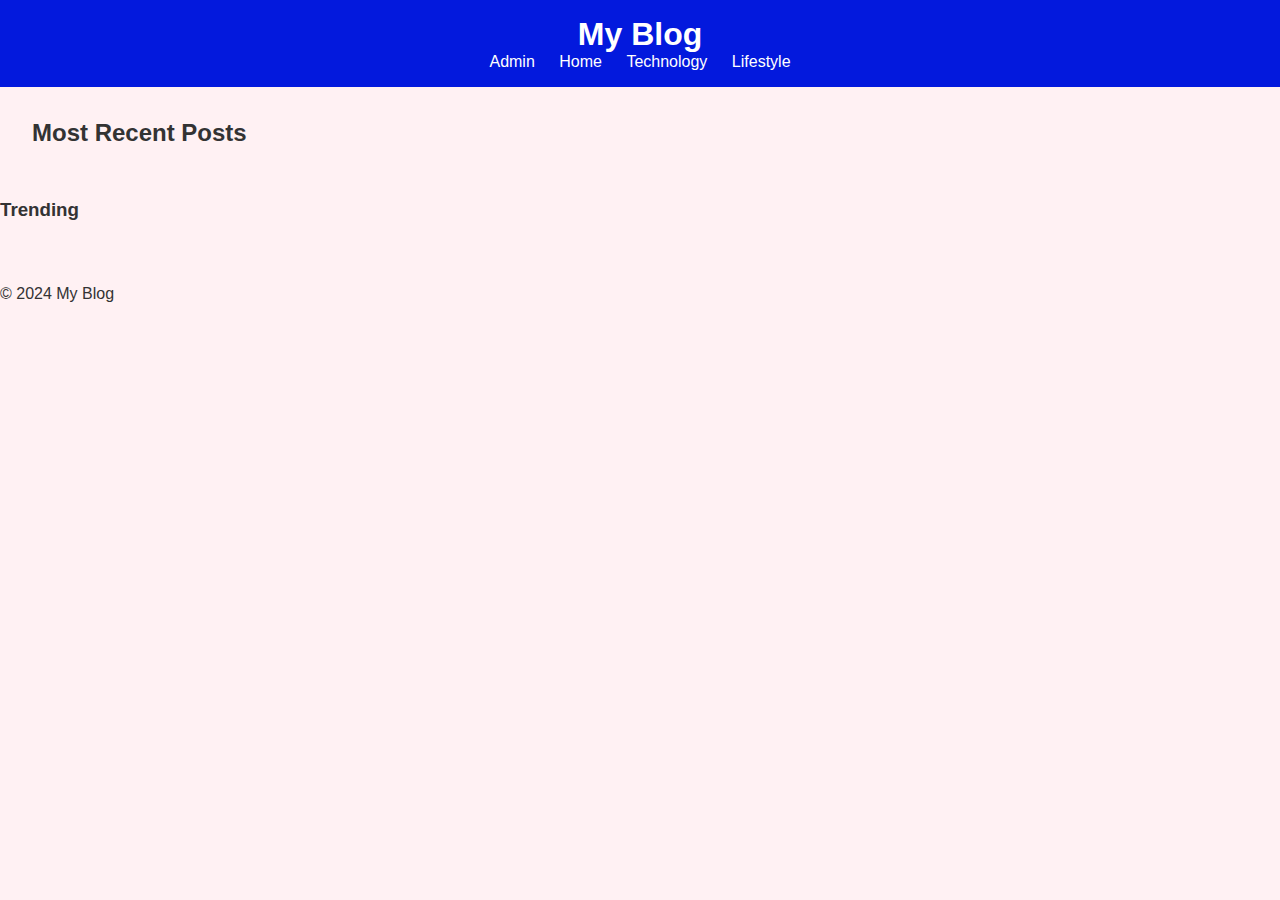
<file: UAS/index.html>
<!DOCTYPE html>
<html lang="id">
<head>
    <meta charset="UTF-8">
    <title>My Blog</title>
    <link rel="stylesheet" href="styles.css">
</head>
<body>
    <header>
        <h1>My Blog</h1>
        <nav>
            <a href="admin.html">Admin</a>
            <a href="index.html">Home</a>
            <a href="technology.html">Technology</a>
            <a href="lifestyle.html">Lifestyle</a>
        </nav>
    </header>
    <main>
        <section class="content">
            <h2>Most Recent Posts</h2>
            <div class="posts" id="post-list">
                <!-- Artikel terbaru dari semua kategori -->
            </div>
            <div class="pagination" id="pagination">
                <!-- Pagination untuk artikel terbaru -->
            </div>
        </section>
        <aside>
            <h3>Trending</h3>
            <div class="trending" id="trending-list">
                <!-- Artikel trending dari semua kategori -->
            </div>
        </aside>
    </main>
    <footer>
        <p>&copy; 2024 My Blog</p>
    </footer>
    <script src="get_articles.js"></script>
    <script>
        document.addEventListener("DOMContentLoaded", function() {
            fetchArticles('recent');  // Menampilkan artikel terbaru dari semua kategori
            fetchArticles('popular');  // Menampilkan artikel trending dari semua kategori
        });

        function fetchArticles(type, page = 1) {
            fetch(`get_articles.php?type=${type}&page=${page}`)
                .then(response => response.json())
                .then(data => {
                    if (type === 'recent') {
                        const postList = document.getElementById('post-list');
                        postList.innerHTML = ''; // Bersihkan isi sebelumnya
                        data.forEach(article => {
                            const articleElement = document.createElement('div');
                            articleElement.classList.add('article');
                            articleElement.innerHTML = `
                                <h3>${article.title}</h3>
                                <p>${article.content}</p>
                                <p>Views: ${article.view_count}</p>
                            `;
                            postList.appendChild(articleElement);
                        });
                    } else if (type === 'popular') {
                        const trendingList = document.getElementById('trending-list');
                        trendingList.innerHTML = ''; // Bersihkan isi sebelumnya
                        data.forEach(article => {
                            const trendingElement = document.createElement('div');
                            trendingElement.classList.add('trending-article');
                            trendingElement.innerHTML = `
                                <h4>${article.title}</h4>
                                <p>Views: ${article.view_count}</p>
                            `;
                            trendingList.appendChild(trendingElement);
                        });
                    }
                })
                .catch(error => console.error('Error fetching articles:', error));
        }
    </script>
</body>
</html>
</file>
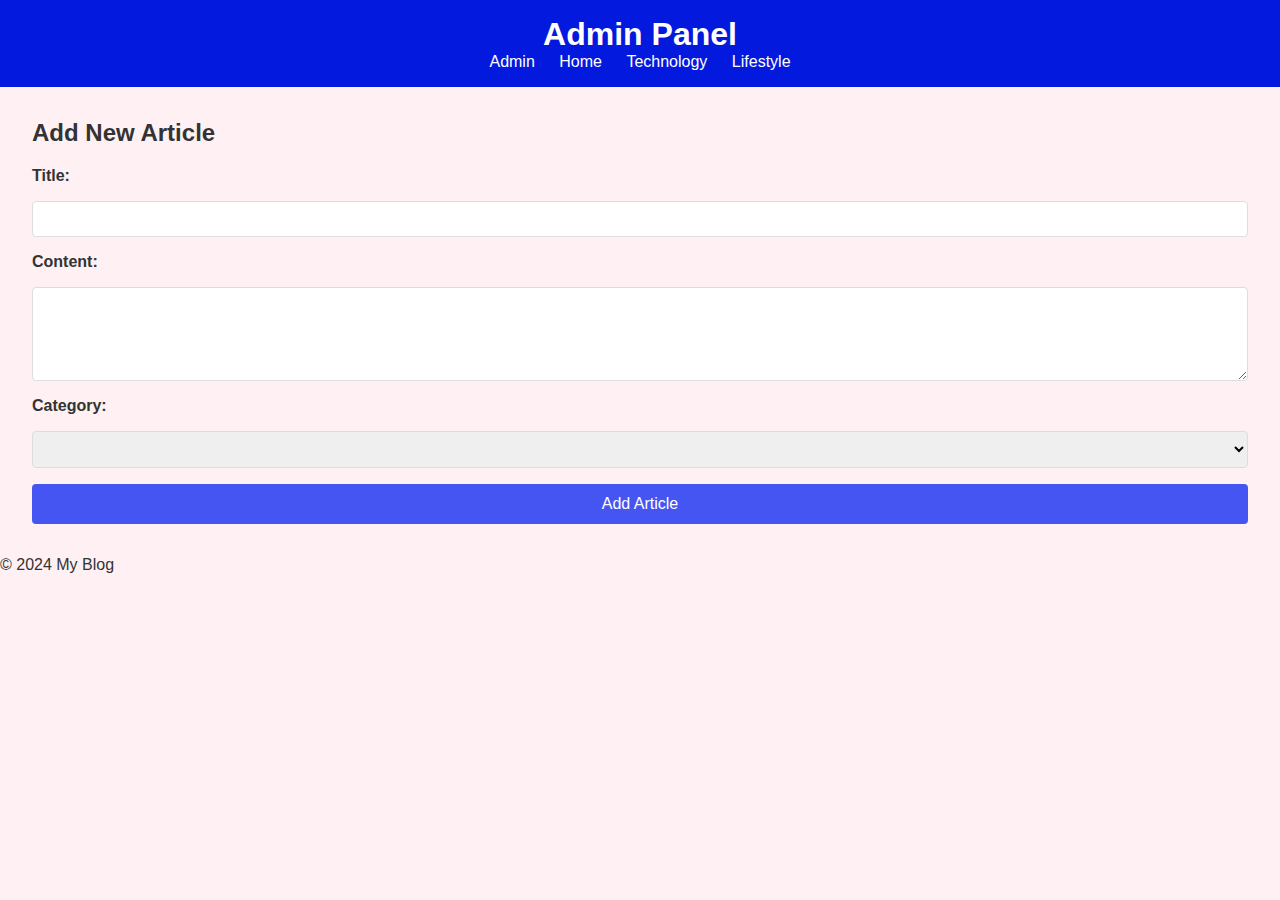
<file: UAS/admin.html>
<!DOCTYPE html>
<html lang="id">
<head>
    <meta charset="UTF-8">
    <title>Admin - Add Article</title>
    <link rel="stylesheet" href="admin.css">
</head>
<body>
    <header>
        <h1>Admin Panel</h1>
        <nav>
            <a href="admin.html">Admin</a>
            <a href="index.html">Home</a>
            <a href="technology.html">Technology</a>
            <a href="lifestyle.html">Lifestyle</a>
        </nav>
    </header>
    <main>
        <section class="content">
            <h2>Add New Article</h2>
            <form id="article-form">
                <label for="title">Title:</label>
                <input type="text" id="title" name="title" required>
                
                <label for="content">Content:</label>
                <textarea id="content" name="content" rows="4" required></textarea>
                
                <label for="category">Category:</label>
                <select id="category" name="category" required>
                    <!-- Kategori akan dimuat melalui JavaScript -->
                </select>
                
                <button type="submit">Add Article</button>
            </form>
            <div id="message" style="margin-top: 1rem;"></div>
        </section>
    </main>
    <footer>
        <p>&copy; 2024 My Blog</p>
    </footer>
    <script>
        // Fungsi untuk memuat kategori dari database
        function loadCategories() {
            fetch('get_categories.php')
                .then(response => response.json())
                .then(data => {
                    const categorySelect = document.getElementById('category');
                    data.forEach(category => {
                        const option = document.createElement('option');
                        option.value = category.id;
                        option.textContent = category.name;
                        categorySelect.appendChild(option);
                    });
                })
                .catch(error => console.error('Error loading categories:', error));
        }

        document.addEventListener("DOMContentLoaded", function() {
            loadCategories(); // Memuat kategori saat halaman dimuat

            document.getElementById('article-form').addEventListener('submit', function(event) {
                event.preventDefault(); // Mencegah pengiriman form secara default

                const title = document.getElementById('title').value;
                const content = document.getElementById('content').value;
                const category = document.getElementById('category').value;

                // Mengirim data artikel ke server
                fetch('add_article.php', {
                    method: 'POST',
                    headers: {
                        'Content-Type': 'application/json'
                    },
                    body: JSON.stringify({ title, content, category })
                })
                .then(response => response.json())
                .then(data => {
                    if (data.success) {
                        document.getElementById('message').innerText = 'Article added successfully!';
                        document.getElementById('article-form').reset(); // Reset form setelah berhasil
                    } else {
                        document.getElementById('message').innerText = 'Failed to add article: ' + data.error;
                    }
                })
                .catch(error => {
                    document.getElementById('message').innerText = 'Error: ' + error;
                });
            });
        });
    </script>
</body>
</html>
</file>
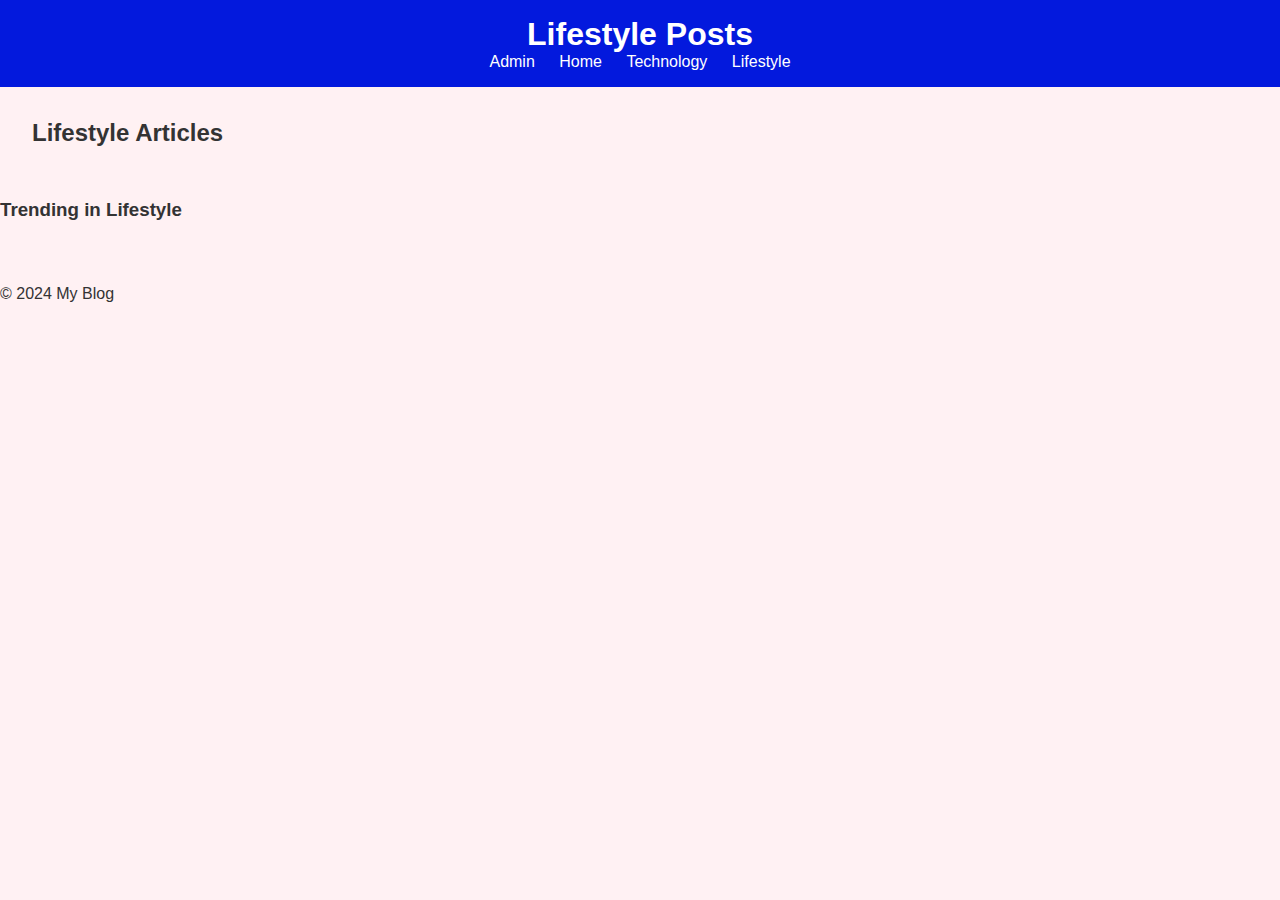
<file: UAS/lifestyle.html>
<!DOCTYPE html>
<html lang="id">
<head>
    <meta charset="UTF-8">
    <title>Lifestyle Posts</title>
    <link rel="stylesheet" href="styles.css">
</head>
<body>
    <header>
        <h1>Lifestyle Posts</h1>
        <nav>
            <a href="admin.html">Admin</a>
            <a href="index.html">Home</a>
            <a href="technology.html">Technology</a>
            <a href="lifestyle.html">Lifestyle</a>
        </nav>
    </header>
    <main>
        <section class="content">
            <h2>Lifestyle Articles</h2>
            <div class="posts" id="post-list"></div>
            <div class="pagination" id="pagination"></div>
        </section>
        <aside>
            <h3>Trending in Lifestyle</h3>
            <div class="trending" id="trending-list"></div>
        </aside>
    </main>
    <footer>
        <p>&copy; 2024 My Blog</p>
    </footer>
    <script src="get_articles.js"></script>
    <script>
        document.addEventListener("DOMContentLoaded", function() {
            fetchArticles('recent', 2);  // Menampilkan artikel terbaru kategori Lifestyle (category = 2)
            fetchArticles('popular', 2); // Menampilkan artikel trending kategori Lifestyle (category = 2)
        });
    </script>
</body>
</html>
</file>
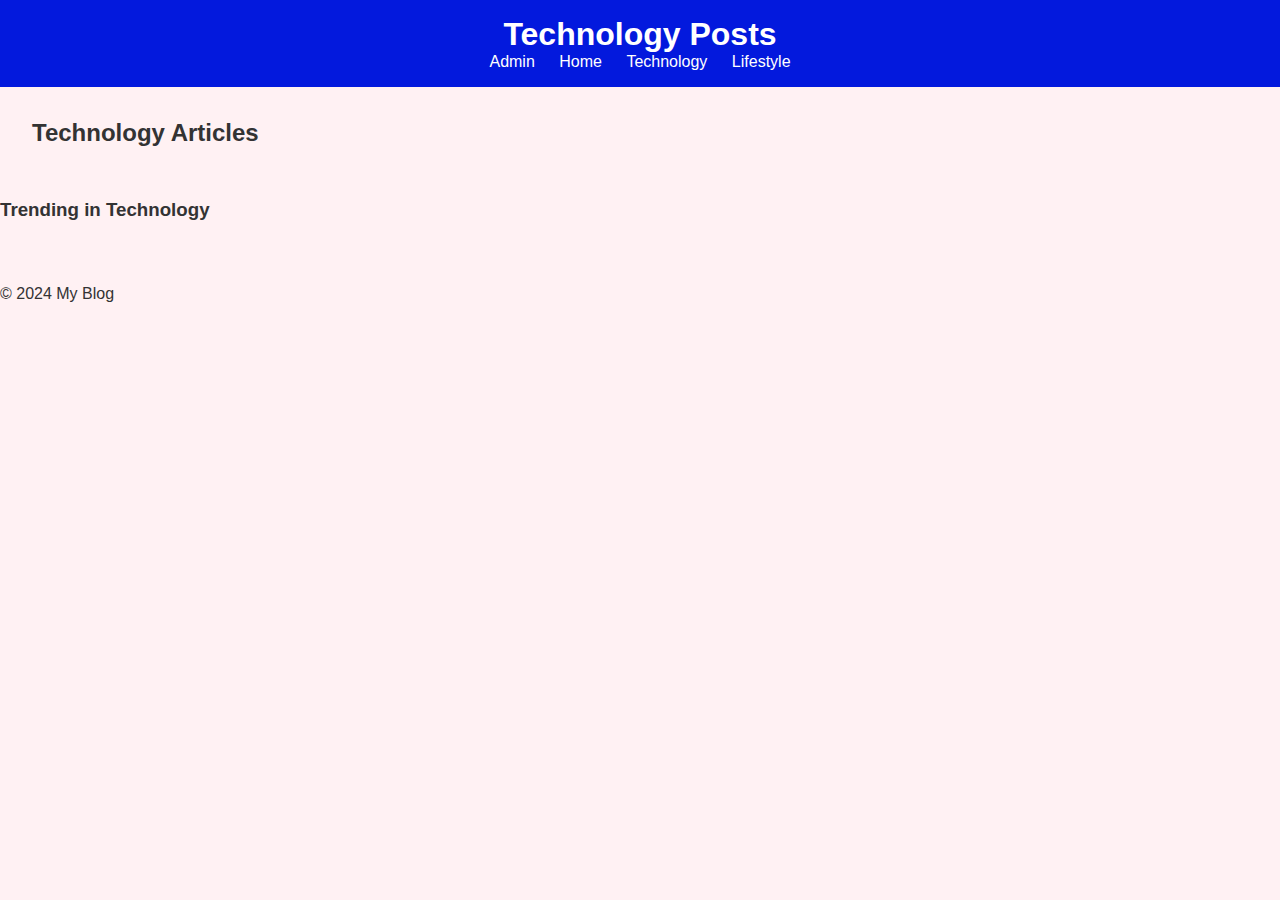
<file: UAS/technology.html>
<!DOCTYPE html>
<html lang="id">
<head>
    <meta charset="UTF-8">
    <title>Technology Posts</title>
    <link rel="stylesheet" href="styles.css">
</head>
<body>
    <header>
        <h1>Technology Posts</h1>
        <nav>
            <a href="admin.html">Admin</a>
            <a href="index.html">Home</a>
            <a href="technology.html">Technology</a>
            <a href="lifestyle.html">Lifestyle</a>
        </nav>
    </header>
    <main>
        <section class="content">
            <h2>Technology Articles</h2>
            <div class="posts" id="post-list"></div>
            <div class="pagination" id="pagination"></div>
        </section>
        <aside>
            <h3>Trending in Technology</h3>
            <div class="trending" id="trending-list"></div>
        </aside>
    </main>
    <footer>
        <p>&copy; 2024 My Blog</p>
    </footer>
    <script src="get_articles.js"></script>
    <script>
        document.addEventListener("DOMContentLoaded", function() {
            fetchArticles('recent', 1);  // Menampilkan artikel terbaru kategori Technology (category = 1)
            fetchArticles('popular', 1); // Menampilkan artikel trending kategori Technology (category = 1)
        });
    </script>
</body>
</html>
</file>
<file: UAS/styles.css>
body {
    font-family: Arial, sans-serif;
    background-color: #fff1f3;
    color: #333;
    margin: 0;
    padding: 0;
}

header {
    background-color: #0319dd;
    padding: 1rem;
    text-align: center;
}

header h1 {
    margin: 0;
    color: #fff;
}

nav a {
    color: #fff;
    text-decoration: none;
    margin: 0 10px;
}

.content, .trending {
    margin: 2rem;
}

.posts, .trending {
    display: grid;
    grid-template-columns: 1fr;
    gap: 1rem;
}

.pagination {
    text-align: center;
    margin: 1rem 0;
}

.pagination button {
    background-color: #253af1da;
    color: white;
    border: none;
    padding: 0.5rem 1rem;
    margin: 0 5px;
    cursor: pointer;
}

.post {
    background-color: #ffffff;
    border: 1px solid #ddd;
    padding: 1rem;
}

/* Gaya untuk form di halaman admin */
form {
    display: flex;
    flex-direction: column; /* Mengatur agar elemen dalam form ditampilkan secara vertikal */
    gap: 1rem; /* Jarak antar elemen form */
}

label {
    font-weight: bold; /* Membuat label lebih menonjol */
}

input[type="text"],
textarea,
select {
    padding: 0.5rem; /* Memberikan padding di dalam input dan textarea */
    border: 1px solid #ddd; /* Border yang halus */
    border-radius: 4px; /* Sudut melengkung */
    font-size: 1rem; /* Ukuran font yang lebih besar */
}

input[type="text"]:focus,
textarea:focus,
select:focus {
    border-color: #253af1da; /* Mengubah warna border saat fokus */
    outline: none; /* Menghilangkan outline default */
}

button {
    background-color: #253af1da; /* Warna latar belakang tombol */
    color: white; /* Warna teks tombol */
    border: none; /* Menghilangkan border default */
    padding: 0.7rem 1.5rem; /* Padding yang lebih besar untuk tombol */
    cursor: pointer; /* Menunjukkan bahwa tombol dapat diklik */
    border-radius: 4px; /* Sudut melengkung */
    font-size: 1rem; /* Ukuran font untuk tombol */
    transition: background-color 0.3s; /* Efek transisi saat hover */
}

button:hover {
    background-color: #5a67d3da; /* Mengubah warna latar belakang saat hover */
}

#message {
    color: #d9534f; /* Warna pesan error */
}
</file>
<file: UAS/admin.css>
body {
    font-family: Arial, sans-serif;
    background-color: #fff1f3;
    color: #333;
    margin: 0;
    padding: 0;
}

header {
    background-color: #0319dd;
    padding: 1rem;
    text-align: center;
}

header h1 {
    margin: 0;
    color: #fff;
}

nav a {
    color: #fff;
    text-decoration: none;
    margin: 0 10px;
}

.content, .trending {
    margin: 2rem;
}

.posts, .trending {
    display: grid;
    grid-template-columns: 1fr;
    gap: 1rem;
}

.pagination {
    text-align: center;
    margin: 1rem 0;
}

.pagination button {
    background-color: #253af1da;
    color: white;
    border: none;
    padding: 0.5rem 1rem;
    margin: 0 5px;
    cursor: pointer;
}

.post {
    background-color: #ffffff;
    border: 1px solid #ddd;
    padding: 1rem;
}

/* Gaya untuk form di halaman admin */
form {
    display: flex;
    flex-direction: column; /* Mengatur agar elemen dalam form ditampilkan secara vertikal */
    gap: 1rem; /* Jarak antar elemen form */
}

label {
    font-weight: bold; /* Membuat label lebih menonjol */
}

input[type="text"],
textarea,
select {
    padding: 0.5rem; /* Memberikan padding di dalam input dan textarea */
    border: 1px solid #ddd; /* Border yang halus */
    border-radius: 4px; /* Sudut melengkung */
    font-size: 1rem; /* Ukuran font yang lebih besar */
}

input[type="text"]:focus,
textarea:focus,
select:focus {
    border-color: #9d9bff; /* Mengubah warna border saat fokus */
    outline: none; /* Menghilangkan outline default */
}

button {
    background-color: #253af1da; /* Warna latar belakang tombol */
    color: white; /* Warna teks tombol */
    border: none; /* Menghilangkan border default */
    padding: 0.7rem 1.5rem; /* Padding yang lebih besar untuk tombol */
    cursor: pointer; /* Menunjukkan bahwa tombol dapat diklik */
    border-radius: 4px; /* Sudut melengkung */
    font-size: 1rem; /* Ukuran font untuk tombol */
    transition: background-color 0.3s; /* Efek transisi saat hover */
}

button:hover {
    background-color: #5a67d3da; /* Mengubah warna latar belakang saat hover */
}

#message {
    color: #d9534f; /* Warna pesan error */
}
</file>
